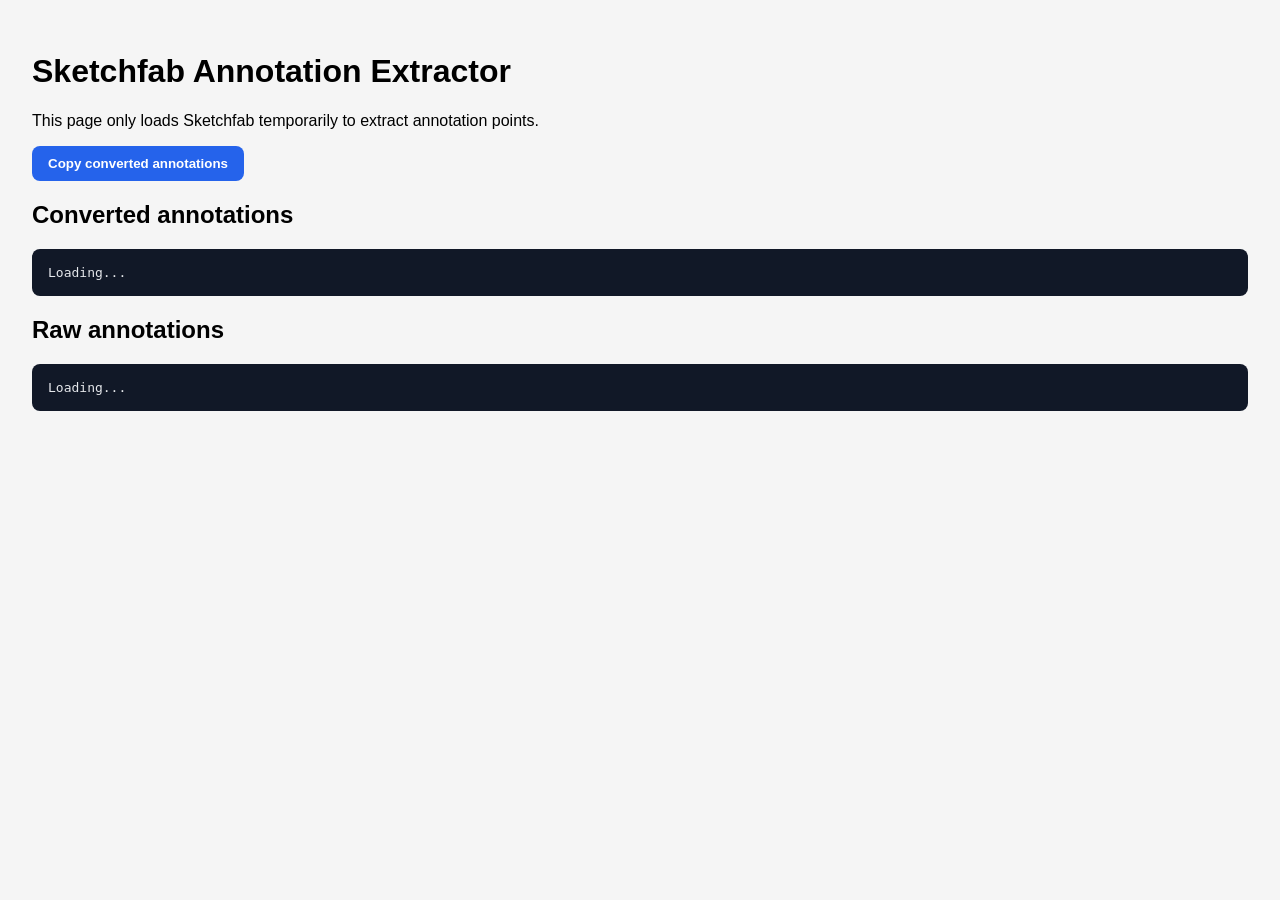
<file: extraction.html>
<!DOCTYPE html>
<html lang="en">
<head>
  <meta charset="UTF-8" />
  <title>Extract Sketchfab Annotation Points</title>
  <link rel="icon" type="image/x-icon" href="favicon.ico" />
  <script src="https://static.sketchfab.com/api/sketchfab-viewer-1.12.1.js"></script>

  <style>
    body {
      font-family: Arial, sans-serif;
      padding: 24px;
      background: #f5f5f5;
    }

    iframe {
      width: 1px;
      height: 1px;
      opacity: 0.01;
      position: absolute;
      left: -9999px;
      top: -9999px;
    }

    pre {
      background: #111827;
      color: #e5e7eb;
      padding: 16px;
      border-radius: 8px;
      overflow: auto;
      max-height: 500px;
    }

    button {
      padding: 10px 16px;
      border: none;
      border-radius: 8px;
      background: #2563eb;
      color: white;
      font-weight: 600;
      cursor: pointer;
    }
  </style>
</head>

<body>
  <h1>Sketchfab Annotation Extractor</h1>
  <p>This page only loads Sketchfab temporarily to extract annotation points.</p>

  <button onclick="copyConverted()">Copy converted annotations</button>

  <h2>Converted annotations</h2>
  <pre id="converted-output">Loading...</pre>

  <h2>Raw annotations</h2>
  <pre id="raw-output">Loading...</pre>

  <iframe id="api-frame"></iframe>

  <script>
    const MODEL_UID = "10e9a26f7e004a09bb357d30e4e35f29";

    const iframe = document.getElementById("api-frame");
    const client = new Sketchfab(iframe);

    let convertedAnnotationsText = "";

    client.init(MODEL_UID, {
      success: function(api) {
        api.start();

        api.addEventListener("viewerready", function() {
          console.log("Sketchfab viewer ready");

          api.getAnnotationList(function(err, annotations) {
            if (err) {
              console.error("Failed to get annotations:", err);
              document.getElementById("raw-output").textContent = String(err);
              return;
            }

            console.log("RAW_SKETCHFAB_ANNOTATIONS");
            console.log(annotations);

            document.getElementById("raw-output").textContent =
              JSON.stringify(annotations, null, 2);

            const converted = annotations.map((annotation, index) => {
              /*
                Inspect the raw output first.

                Sketchfab annotation objects may include fields such as:
                - name/title
                - content/description
                - position
                - eye
                - target

                The exact structure can vary.
              */

              const position =
                annotation.position ||
                annotation.worldPosition ||
                annotation.target ||
                [0, 0, 0];

              const positionString = Array.isArray(position)
                ? `${position[0]} ${position[1]} ${position[2]}`
                : String(position);

              return {
                id: annotation.uid || `annotation-${index + 1}`,
                originalTitle:
                  annotation.name ||
                  annotation.title ||
                  `Annotation ${index + 1}`,

                // Replace these Bangla labels manually after checking which number means which part.
                label: `লেবেল ${index + 1}`,

                position: positionString,

                // For <model-viewer>, you may need to manually adjust this.
                normal: "0 1 0",

                // Optional UI placement hint.
                side: index % 2 === 0 ? "right" : "left",

                // Keep camera data for reference if available.
                eye: annotation.eye || null,
                target: annotation.target || null,

                description:
                  annotation.content ||
                  annotation.description ||
                  ""
              };
            });

            convertedAnnotationsText =
              "const annotations = " +
              JSON.stringify(converted, null, 2) +
              ";";

            console.log("CONVERTED_MODEL_VIEWER_ANNOTATIONS");
            console.log(convertedAnnotationsText);

            document.getElementById("converted-output").textContent =
              convertedAnnotationsText;
          });
        });
      },

      error: function() {
        console.error("Sketchfab viewer failed to load");
        document.getElementById("raw-output").textContent =
          "Sketchfab viewer failed to load.";
      }
    });

    function copyConverted() {
      navigator.clipboard.writeText(convertedAnnotationsText);
      alert("Converted annotations copied!");
    }
  </script>
</body>
</html>
</file>
